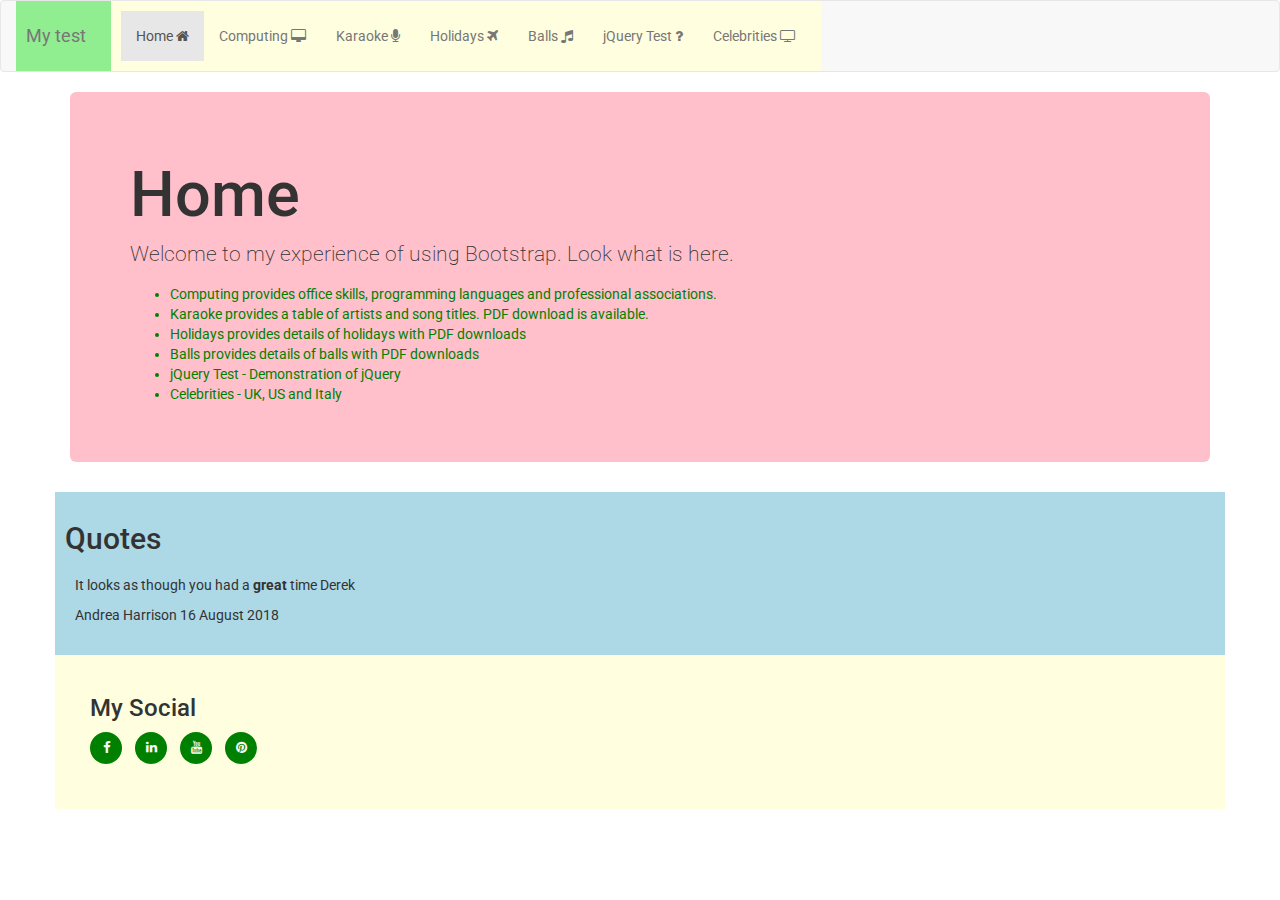
<file: index.html>
<!DOCTYPE html>
<html>

<head>
    <meta name="viewport" content="width=device-width, initial-scale=1.0">
    <title>Derek's Bootstrap Experience - Home Page</title>
    <link href="favicon.ico" rel="icon">
    <!-- Load Style Sheets -->

    <link rel="stylesheet" href="https://maxcdn.bootstrapcdn.com/bootstrap/3.3.7/css/bootstrap.min.css">
    <link rel="stylesheet" href="https://maxcdn.bootstrapcdn.com/font-awesome/4.7.0/css/font-awesome.min.css"
        type="text/css" />
    <link rel="stylesheet" href="style.css" type="text/css">

</head>

<body>
    <nav class="navbar navbar-default">
        <div class="container-fluid">
            <!-- Logo -->
            <div class="navbar-header">
                <a href="index.html" class="navbar-brand">My test</a>
            </div>

            <!-- navbar with icons -->
            <ul class="nav navbar-nav">
                <li class="active"><a href="index.html">Home <i class="fa fa-home" aria-hidden="true"></i></a></li>
                <li><a href="computing.html">Computing <i class="fa fa-desktop" aria-hidden="true"></i></a></li>
                <li><a href="karaoke.html">Karaoke <i class="fa fa-microphone" aria-hidden="true"></i></a></li>
                <li><a href="holidays.html">Holidays <i class="fa fa-plane" aria-hidden="true"></i></a></li>
                <li><a href="balls.html">Balls <i class="fa fa-music" aria-hidden="true"></i></a></li>
                <li><a href="jquerydemo.html">jQuery Test <i class="fa fa-question" aria-hidden="true"></i></a></li>
                <li><a href="celebrities.html">Celebrities <i class="fa fa-television" aria-hidden="true"></i></a></li>
            </ul>
        </div>

    </nav>
    <article class="container">
        <!-- jumbotron -->
        <section class="jumbotron">
            <h1>Home</h1>
            <p>Welcome to my experience of using Bootstrap.
                Look what is here.</p>
            <ul class="list-items">
                <li>Computing provides office skills, programming languages and professional associations.</li>
                <li>Karaoke provides a table of artists and song titles. PDF download is available.</li>
                <li>Holidays provides details of holidays with PDF downloads</li>
                <li>Balls provides details of balls with PDF downloads</li>
                <li>jQuery Test - Demonstration of jQuery</li>
                <li>Celebrities - UK, US and Italy</li>
            </ul>
        </section>
        <!-- /.jumbotron -->
    </article>

    <!-- Liked Comments -->
    <section class="container liked">
        <div class="row">
            <div class="col-xs-12">
                <h2>Quotes</h2>
                <div class="liked">
                    <p>It looks as though you had a <strong>great</strong> time Derek</p>
                    <p>Andrea Harrison 16 August 2018</p>
                </div>
            </div>
        </div>
    </section>

    <!-- Footer -->
    <footer class="container">
        <div class="row" id="footer-details">
            <h3>My Social</h3>
            <ul class="list-inline social-links">

                <li><a target="_blank" href="https://www.facebook.com/derek.dhammaloka/" title="Facebook"><i
                            class="fa fa-facebook"></i></a></li>
                <li><a target="_blank" href="https://www.linkedin.com/in/derekdhammaloka" title="LinkedIn"><i
                            class="fa fa-linkedin"></i></a></li>
                <li><a target="_blank" href="https://www.youtube.com/user/derekthesec" title="YouTube"><i
                            class="fa fa-youtube"></i></a></li>
                <li><a target="_blank" href="https://www.pinterest.co.uk/derekthesec" title="Pinterest"><i
                            class="fa fa-pinterest"></i></a></li>
            </ul>
        </div>
    </footer>
</body>

</html>
</file>
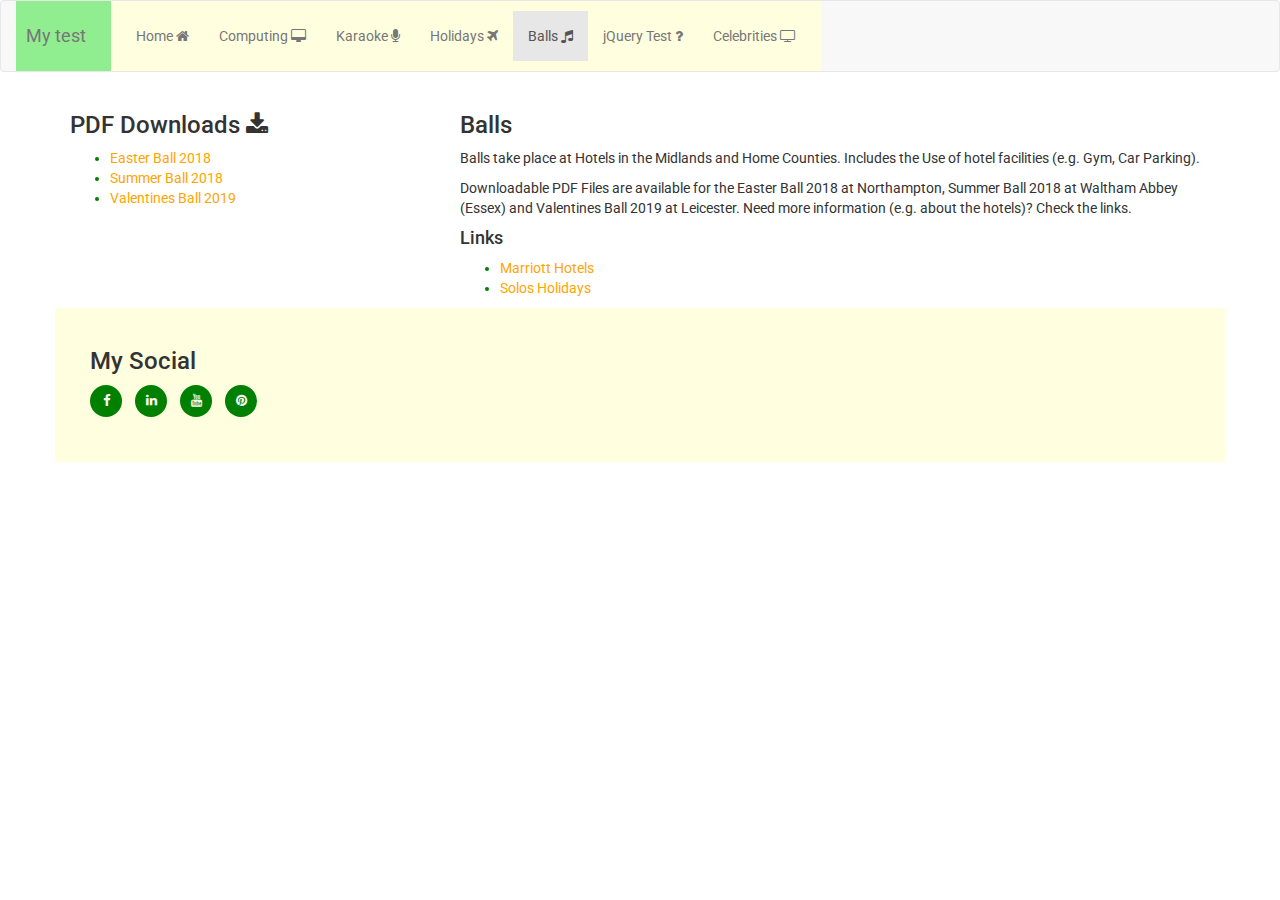
<file: balls.html>
<!DOCTYPE html>
<html>

<head>
    <meta name="viewport" content="width=device-width, initial-scale=1.0">
    <title>Derek's Bootstrap Experience - Balls</title>
    <link href="favicon.ico" rel="icon">

    <!-- Load Style Sheets -->

    <link rel="stylesheet" href="https://maxcdn.bootstrapcdn.com/bootstrap/3.3.7/css/bootstrap.min.css">
    <link rel="stylesheet" href="https://maxcdn.bootstrapcdn.com/font-awesome/4.7.0/css/font-awesome.min.css"
        type="text/css" />
    <link rel="stylesheet" href="style.css" type="text/css">
</head>

<body>
    <nav class="navbar navbar-default">
        <div class="container-fluid">
            <!-- Logo -->
            <div class="navbar-header">
                <a href="index.html" class="navbar-brand">My test</a>
            </div>

            <!-- navbar with icons -->
            <ul class="nav navbar-nav">
                <li><a href="index.html">Home <i class="fa fa-home" aria-hidden="true"></i></a></li>
                <li><a href="computing.html">Computing <i class="fa fa-desktop" aria-hidden="true"></i></a></li>
                <li><a href="karaoke.html">Karaoke <i class="fa fa-microphone" aria-hidden="true"></i></a></li>
                <li><a href="holidays.html">Holidays <i class="fa fa-plane" aria-hidden="true"></i></a></li>
                <li class="active"><a href="balls.html">Balls <i class="fa fa-music" aria-hidden="true"></i></a></li>
                <li><a href="jquerydemo.html">jQuery Test <i class="fa fa-question" aria-hidden="true"></i></a></li>
                <li><a href="celebrities.html">Celebrities <i class="fa fa-television" aria-hidden="true"></i></a></li>
            </ul>
        </div>

    </nav>

    <!-- Ball Items -->
    <section class="container">
        <div class="row">
            <div class="col-xs-12 col-sm-4">
                <h3>PDF Downloads <i class="fa fa-download" aria-hidden="true"></i></h3>
                <ul class="list-items">
                    <li><a href="pdf/easter-ball-2018.pdf" target="_blank" title="Easter Ball 2018">Easter Ball 2018</a>
                    </li>
                    <li><a href="pdf/summer-ball-2018.pdf" target="_blank" title="Summer Ball 2018">Summer Ball 2018</a>
                    </li>
                    <li><a href="pdf/valentines-ball-2019.pdf" target="_blank" title="Valentines Ball 2019">Valentines
                            Ball 2019</a></li>

                </ul>
            </div>
            <div class="col-xs-12 col-sm-8">
                <h3>Balls</h3>
                <p>Balls take place at Hotels in the Midlands and Home Counties.
                    Includes the Use of hotel facilities (e.g. Gym, Car Parking).</p>
                <p>Downloadable PDF Files are available for the
                    Easter Ball 2018 at Northampton, Summer Ball 2018 at Waltham Abbey (Essex)
                    and Valentines Ball 2019 at Leicester. Need more information (e.g. about the hotels)? Check the
                    links.</p>
                <h4>Links</h4>
                <ul class="list-items">
                    <li><a href="https://www.marriott.co.uk" target="_blank" title="Marriott Hotels Worldwide">Marriott
                            Hotels</li></a>
                    <li><a href="https://www.solosholidays.co.uk" target="_blank" title="Solos Holidays">Solos
                            Holidays</a></li>

                </ul>

            </div>
        </div>
    </section>

    <!-- Footer -->
    <footer class="container">
        <div class="row" id="footer-details">
            <h3>My Social</h3>
            <ul class="list-inline social-links">

                <li><a target="_blank" href="https://www.facebook.com/derek.dhammaloka/" title="Facebook"><i
                            class="fa fa-facebook"></i></a></li>
                <li><a target="_blank" href="https://www.linkedin.com/in/derekdhammaloka" title="LinkedIn"><i
                            class="fa fa-linkedin"></i></a></li>
                <li><a target="_blank" href="https://www.youtube.com/user/derekthesec" title="YouTube"><i
                            class="fa fa-youtube"></i></a></li>
                <li><a target="_blank" href="https://www.pinterest.co.uk/derekthesec" title="Pinterest"><i
                            class="fa fa-pinterest"></i></a></li>
            </ul>
        </div>
    </footer>
</body>

</html>
</file>
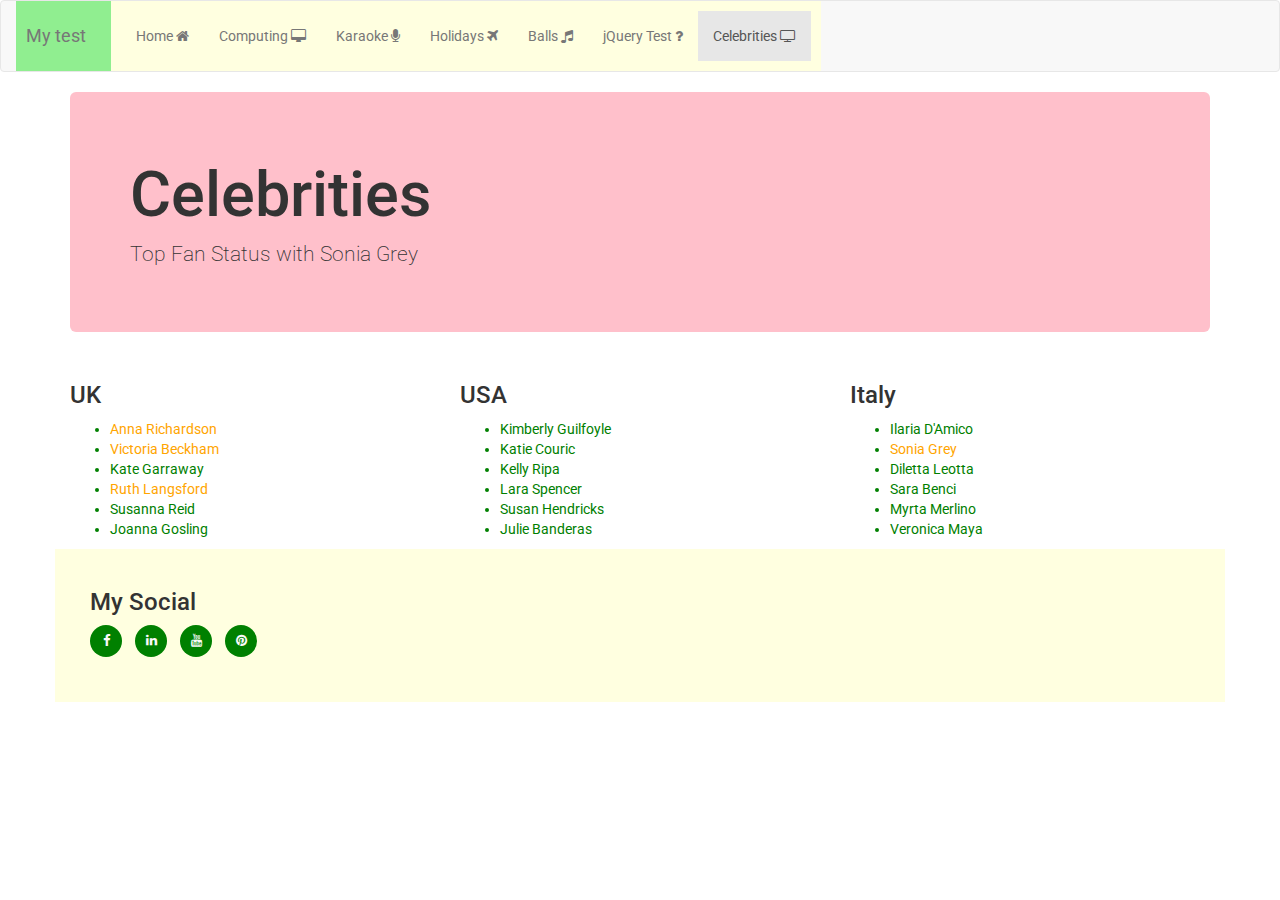
<file: celebrities.html>
<!DOCTYPE html>
<html>

<head>
    <meta name="viewport" content="width=device-width, initial-scale=1.0">
    <title>Derek's Bootstrap Experience - Celebrities</title>
    <link href="favicon.ico" rel="icon">

    <!-- Load Style Sheets -->

    <link rel="stylesheet" href="https://maxcdn.bootstrapcdn.com/bootstrap/3.3.7/css/bootstrap.min.css">
    <link rel="stylesheet" href="https://maxcdn.bootstrapcdn.com/font-awesome/4.7.0/css/font-awesome.min.css"
        type="text/css" />
    <link rel="stylesheet" href="style.css" type="text/css">
</head>

<body>
    <nav class="navbar navbar-default">
        <div class="container-fluid">
            <!-- Logo -->
            <div class="navbar-header">
                <a href="index.html" class="navbar-brand">My test</a>
            </div>

            <!-- navbar -->
            <ul class="nav navbar-nav">
                <li><a href="index.html">Home <i class="fa fa-home" aria-hidden="true"></i></a></li>
                <li><a href="computing.html">Computing <i class="fa fa-desktop" aria-hidden="true"></i></a></li>
                <li><a href="karaoke.html">Karaoke <i class="fa fa-microphone" aria-hidden="true"></i></a></li>
                <li><a href="holidays.html">Holidays <i class="fa fa-plane" aria-hidden="true"></i></a></li>
                <li><a href="balls.html">Balls <i class="fa fa-music" aria-hidden="true"></i></a></li>
                <li><a href="jquerydemo.html">jQuery Test <i class="fa fa-question" aria-hidden="true"></i></a></li>
                <li class="active"><a href="celebrities.html">Celebrities <i class="fa fa-television"
                            aria-hidden="true"></i></a></li>
            </ul>
        </div>

    </nav>
    <article class="container">
        <!-- Jumbotron -->
        <section class="jumbotron">
            <h1>Celebrities</h1>
            <p>Top Fan Status with Sonia Grey</p>
        </section>
        <!-- /jumbotron -->
    </article>

    <!-- Set Up List of Celebrities in UK, USA and Italy -->
    <section class="container">
        <div class="row">
            <div class="col-xs-12 col-sm-4">
                <h3>UK</h3>
                <ul class="list-items">
                    <li><a href="https://www.annarichardson.co.uk" target="_blank" title="Anna Richardson">Anna
                            Richardson</a></li>
                    <li><a href="https://www.victoriabeckham.com" target="_blank" title="Victoria Beckham">Victoria
                            Beckham</a></li>
                    <li>Kate Garraway</li>
                    <li><a href="https://www.ymugroup.com" target="_blank" title="Ruth Langsford">Ruth Langsford</a>
                    </li>
                    <li>Susanna Reid</li>
                    <li>Joanna Gosling</li>
                </ul>
            </div>
            <div class="col-xs-12 col-sm-4">
                <h3>USA</h3>
                <ul class="list-items">
                    <li>Kimberly Guilfoyle</li>
                    <li>Katie Couric</li>
                    <li>Kelly Ripa</li>
                    <li>Lara Spencer</li>
                    <li>Susan Hendricks</li>
                    <li>Julie Banderas</li>
                </ul>
            </div>
            <div class="col-xs-12 col-sm-4">
                <h3>Italy</h3>
                <ul class="list-items">
                    <li>Ilaria D'Amico</li>
                    <li><a href="http://www.soniagrey.it" target="_blank" title="Sonia Grey">Sonia Grey</a></li>
                    <li>Diletta Leotta</li>
                    <li>Sara Benci</li>
                    <li>Myrta Merlino</li>
                    <li>Veronica Maya</li>
                </ul>
            </div>
        </div>
    </section>
    <!-- Footer -->
    <footer class="container">
        <div class="row" id="footer-details">
            <h3>My Social</h3>
            <ul class="list-inline social-links">

                <li><a target="_blank" href="https://www.facebook.com/derek.dhammaloka/" title="Facebook"><i
                            class="fa fa-facebook"></i></a></li>
                <li><a target="_blank" href="https://www.linkedin.com/in/derekdhammaloka" title="LinkedIn"><i
                            class="fa fa-linkedin"></i></a></li>
                <li><a target="_blank" href="https://www.youtube.com/user/derekthesec" title="YouTube"><i
                            class="fa fa-youtube"></i></a></li>
                <li><a target="_blank" href="https://www.pinterest.co.uk/derekthesec" title="Pinterest"><i
                            class="fa fa-pinterest"></i></a></li>
            </ul>
        </div>
    </footer>


</body>

</html>
</file>
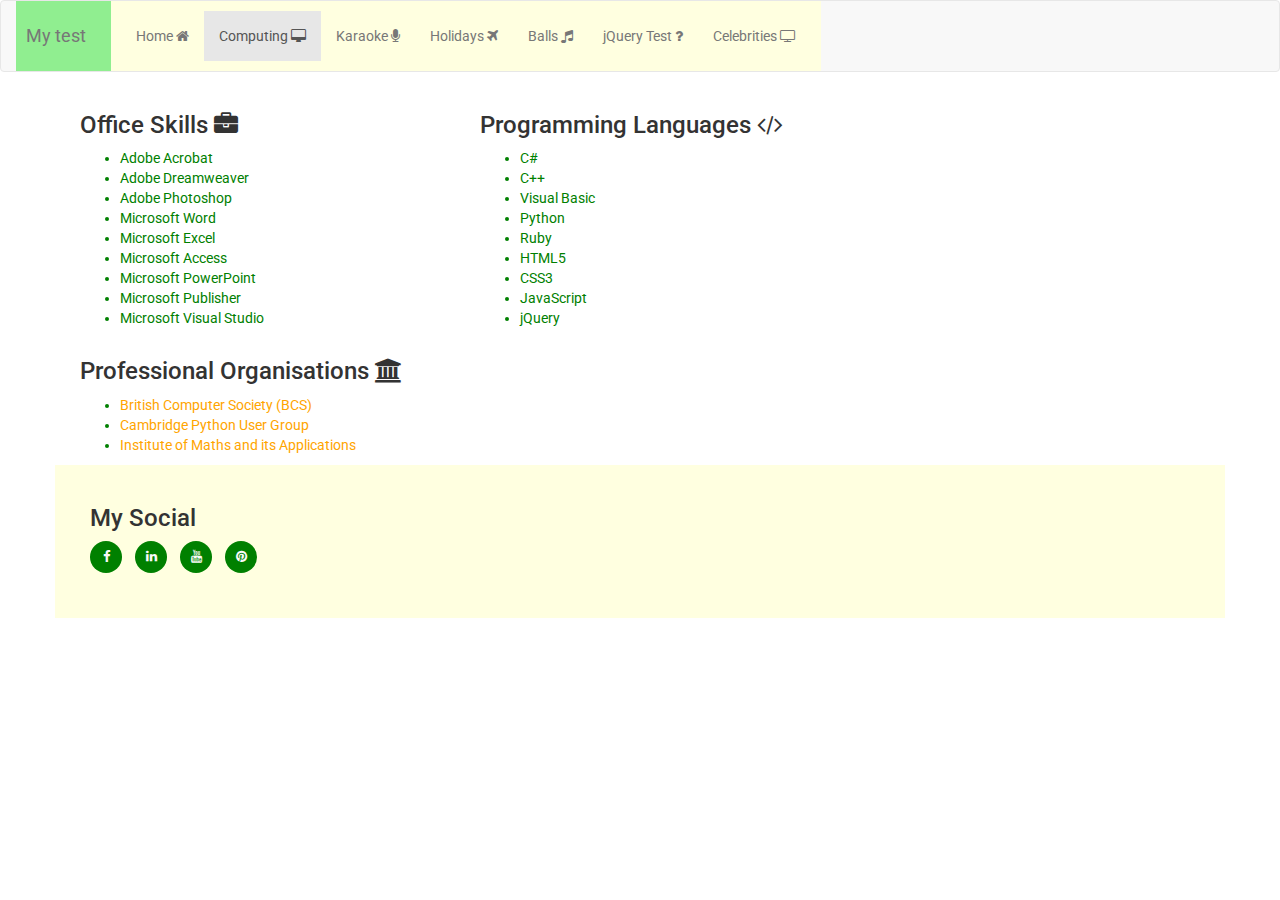
<file: computing.html>
<!DOCTYPE html>
<html>

<head>
    <meta name="viewport" content="width=device-width, initial-scale=1.0">
    <title>Derek's Bootstrap Experience - Computing</title>
    <link href="favicon.ico" rel="icon">

    <!-- Load Style Sheets -->

    <link rel="stylesheet" href="https://maxcdn.bootstrapcdn.com/bootstrap/3.3.7/css/bootstrap.min.css">
    <link rel="stylesheet" href="https://maxcdn.bootstrapcdn.com/font-awesome/4.7.0/css/font-awesome.min.css"
        type="text/css" />
    <link rel="stylesheet" href="style.css" type="text/css">
</head>

<body>
    <nav class="navbar navbar-default">
        <div class="container-fluid">
            <!-- Logo -->
            <div class="navbar-header">
                <a href="index.html" class="navbar-brand">My test</a>
            </div>

            <!-- navbar with icons -->
            <ul class="nav navbar-nav">
                <li><a href="index.html">Home <i class="fa fa-home" aria-hidden="true"></i></a></li>
                <li class="active"><a href="computing.html">Computing <i class="fa fa-desktop"
                            aria-hidden="true"></i></a></li>
                <li><a href="karaoke.html">Karaoke <i class="fa fa-microphone" aria-hidden="true"></i></a></li>
                <li><a href="holidays.html">Holidays <i class="fa fa-plane" aria-hidden="true"></i></a></li>
                <li><a href="balls.html">Balls <i class="fa fa-music" aria-hidden="true"></i></a></li>
                <li><a href="jquerydemo.html">jQuery Test <i class="fa fa-question" aria-hidden="true"></i></a></li>
                <li><a href="celebrities.html">Celebrities <i class="fa fa-television" aria-hidden="true"></i></a></li>
            </ul>
        </div>

    </nav>

    <!-- Computer Skills -->
    <section class="container">
        <div class="row">
            <!-- Office Skills -->
            <div class="col-xs-12 col-sm-4 mgn-col">
                <h3>Office Skills <i class="fa fa-briefcase" aria-hidden="true"></i></h3>
                <ul class="list-items">
                    <li>Adobe Acrobat</li>
                    <li>Adobe Dreamweaver</li>
                    <li>Adobe Photoshop</li>
                    <li>Microsoft Word</li>
                    <li>Microsoft Excel</li>
                    <li>Microsoft Access</li>
                    <li>Microsoft PowerPoint</li>
                    <li>Microsoft Publisher</li>
                    <li>Microsoft Visual Studio</li>

                </ul>

            </div>

            <!-- Programming Languages -->
            <div class="col-xs-12 col-sm-4 mgn-col">
                <h3>Programming Languages <i class="fa fa-code" aria-hidden="true"></i></h3>
                <ul class="list-items">
                    <li>C#</li>
                    <li>C++</li>
                    <li>Visual Basic</li>
                    <li>Python</li>
                    <li>Ruby</li>
                    <li>HTML5</li>
                    <li>CSS3</li>
                    <li>JavaScript</li>
                    <li>jQuery</li>

                </ul>

            </div>

            <!-- Professional Organisations including Meetups -->
            <div class="col-xs-12 col-sm-4 mgn-col">
                <h3>Professional Organisations <i class="fa fa-university" aria-hidden="true"></i></h3>
                <ul class="list-items">
                    <li><a href="https://www.bcs.org" target="_blank" title="BCS">British Computer Society (BCS)</a>
                    </li>
                    <li><a href="https://www.meetup.com/CamPUG" target="_blank"
                            title="Cambridge Python User Group">Cambridge Python User Group</a></li>
                    <li><a href="https://www.ima.org.uk" target="_blank"
                            title="Institute of Maths and its Applications">Institute of Maths and its Applications</a>
                    </li>

                </ul>
            </div>

        </div>

    </section>
    <!-- Footer -->
    <footer class="container">
        <div class="row" id="footer-details">
            <h3>My Social</h3>
            <ul class="list-inline social-links">

                <li><a target="_blank" href="https://www.facebook.com/derek.dhammaloka/" title="Facebook"><i
                            class="fa fa-facebook"></i></a></li>
                <li><a target="_blank" href="https://www.linkedin.com/in/derekdhammaloka" title="LinkedIn"><i
                            class="fa fa-linkedin"></i></a></li>
                <li><a target="_blank" href="https://www.youtube.com/user/derekthesec" title="YouTube"><i
                            class="fa fa-youtube"></i></a></li>
                <li><a target="_blank" href="https://www.pinterest.co.uk/derekthesec" title="Pinterest"><i
                            class="fa fa-pinterest"></i></a></li>
            </ul>
        </div>
    </footer>
</body>

</html>
</file>
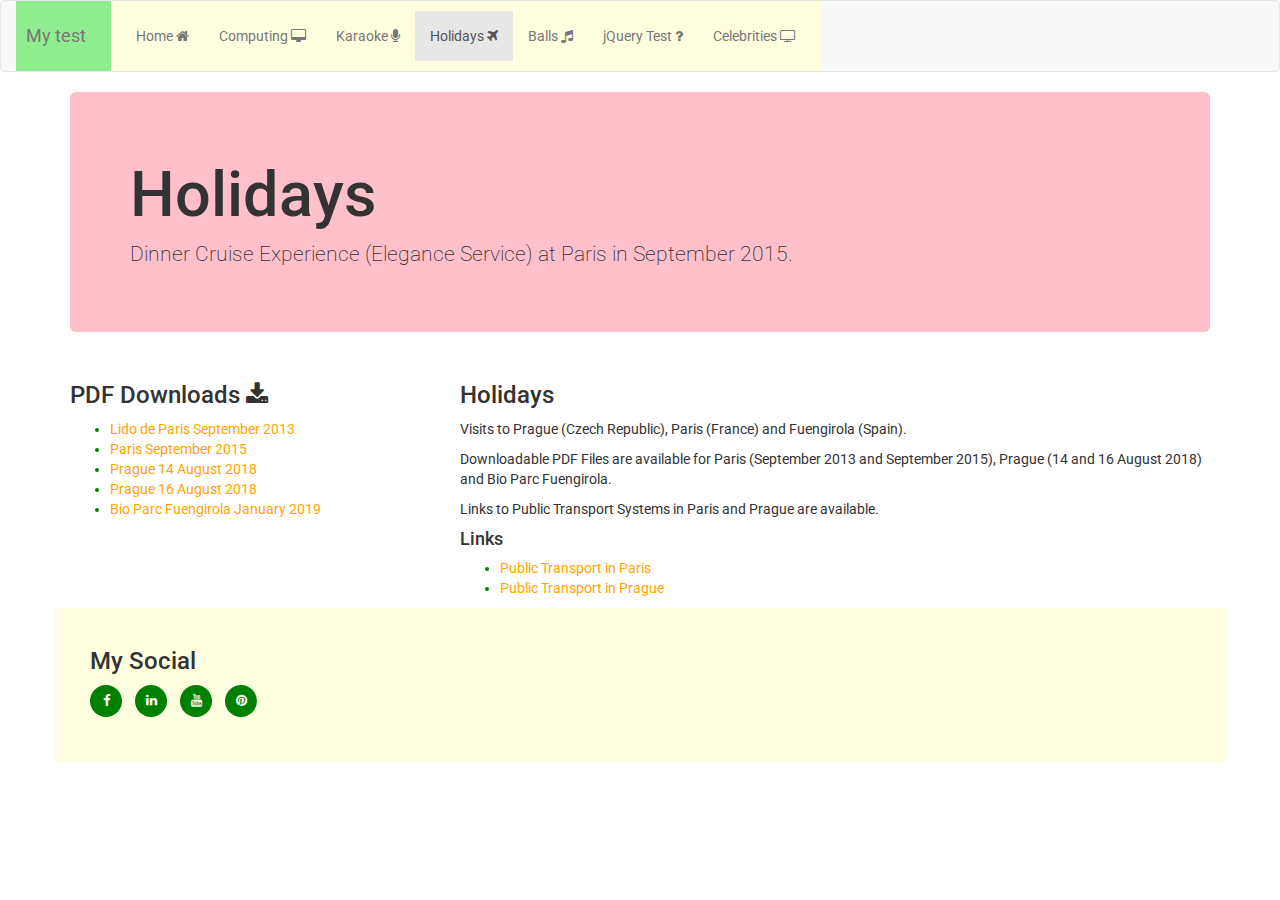
<file: holidays.html>
<!DOCTYPE html>
<html>

<head>
    <meta name="viewport" content="width=device-width, initial-scale=1.0">
    <title>Derek's Bootstrap Experience - Holidays</title>
    <link href="favicon.ico" rel="icon">

    <!-- Load Style Sheets -->

    <link rel="stylesheet" href="https://maxcdn.bootstrapcdn.com/bootstrap/3.3.7/css/bootstrap.min.css">
    <link rel="stylesheet" href="https://maxcdn.bootstrapcdn.com/font-awesome/4.7.0/css/font-awesome.min.css"
        type="text/css" />
    <link rel="stylesheet" href="style.css" type="text/css">
</head>

<body>
    <nav class="navbar navbar-default">
        <div class="container-fluid">
            <!-- Logo -->
            <div class="navbar-header">
                <a href="index.html" class="navbar-brand">My test</a>
            </div>

            <!-- navbar with icons -->
            <ul class="nav navbar-nav">
                <li><a href="index.html">Home <i class="fa fa-home" aria-hidden="true"></i></a></li>
                <li><a href="computing.html">Computing <i class="fa fa-desktop" aria-hidden="true"></i></a></li>
                <li><a href="karaoke.html">Karaoke <i class="fa fa-microphone" aria-hidden="true"></i></a></li>
                <li class="active"><a href="holidays.html">Holidays <i class="fa fa-plane" aria-hidden="true"></i></a>
                </li>
                <li><a href="balls.html">Balls <i class="fa fa-music" aria-hidden="true"></i></a></li>
                <li><a href="jquerydemo.html">jQuery Test <i class="fa fa-question" aria-hidden="true"></i></a></li>
                <li><a href="celebrities.html">Celebrities <i class="fa fa-television" aria-hidden="true"></i></a></li>
            </ul>
        </div>

    </nav>
    <article class="container">
        <!-- Jumbotron -->
        <section class="jumbotron">
            <h1>Holidays</h1>
            <p>Dinner Cruise Experience (Elegance Service) at Paris
                in September 2015.</p>
        </section>
        <!-- /Jumbotron -->
    </article>

    <!-- Holiday Items -->
    <section class="container">
        <div class="row">
            <div class="col-xs-12 col-sm-4">
                <h3>PDF Downloads <i class="fa fa-download" aria-hidden="true"></i></h3>
                <ul class="list-items">
                    <li><a href="pdf/lido-de-paris-sept-2013.pdf" target="_blank"
                            title="Lido de Paris September 2013">Lido de Paris September 2013</a></li>
                    <li><a href="pdf/paris-sept-2015.pdf" target="_blank"
                            title="Paris September 2015, including Dinner Cruise Experience">Paris September 2015</a>
                    </li>
                    <li><a href="pdf/prague-14-august-2018.pdf" target="_blank" title="Prague 14 August 2018">Prague 14
                            August 2018</a></li>
                    <li><a href="pdf/prague-16-august-2018.pdf" target="_blank" title="Prague 16 August 2018">Prague 16
                            August 2018</a></li>
                    <li><a href="pdf/bio-parc-fuengirola-jan-2019.pdf" target="_blank"
                            title="Bio Parc Fuengirola January 2019">Bio Parc Fuengirola January 2019</a></li>
                </ul>
            </div>
            <div class="col-xs-12 col-sm-8">
                <h3>Holidays</h3>
                <p>Visits to Prague (Czech Republic), Paris (France) and Fuengirola (Spain).</p>
                <p>Downloadable PDF Files are available for
                    Paris (September 2013 and September 2015), Prague (14 and 16 August 2018) and Bio Parc Fuengirola.
                </p>
                <p></p>Links to Public Transport Systems in Paris and Prague are available.</p>
                <h4>Links</h4>
                <ul class="list-items">
                    <li><a href="https://www.ratp.fr" target="_blank" title="Public Transport in Paris">Public Transport
                            in Paris</a></li>
                    <li><a href="https://www.dpp.cz" target="_blank" title="Public Transport in Prague">Public Transport
                            in Prague</a></li>
                </ul>

            </div>
        </div>
    </section>

    <!-- Footer -->
    <footer class="container">
        <div class="row" id="footer-details">
            <h3>My Social</h3>
            <ul class="list-inline social-links">

                <li><a target="_blank" href="https://www.facebook.com/derek.dhammaloka/" title="Facebook"><i
                            class="fa fa-facebook"></i></a></li>
                <li><a target="_blank" href="https://www.linkedin.com/in/derekdhammaloka" title="LinkedIn"><i
                            class="fa fa-linkedin"></i></a></li>
                <li><a target="_blank" href="https://www.youtube.com/user/derekthesec" title="YouTube"><i
                            class="fa fa-youtube"></i></a></li>
                <li><a target="_blank" href="https://www.pinterest.co.uk/derekthesec" title="Pinterest"><i
                            class="fa fa-pinterest"></i></a></li>
            </ul>
        </div>
    </footer>
</body>

</html>
</file>
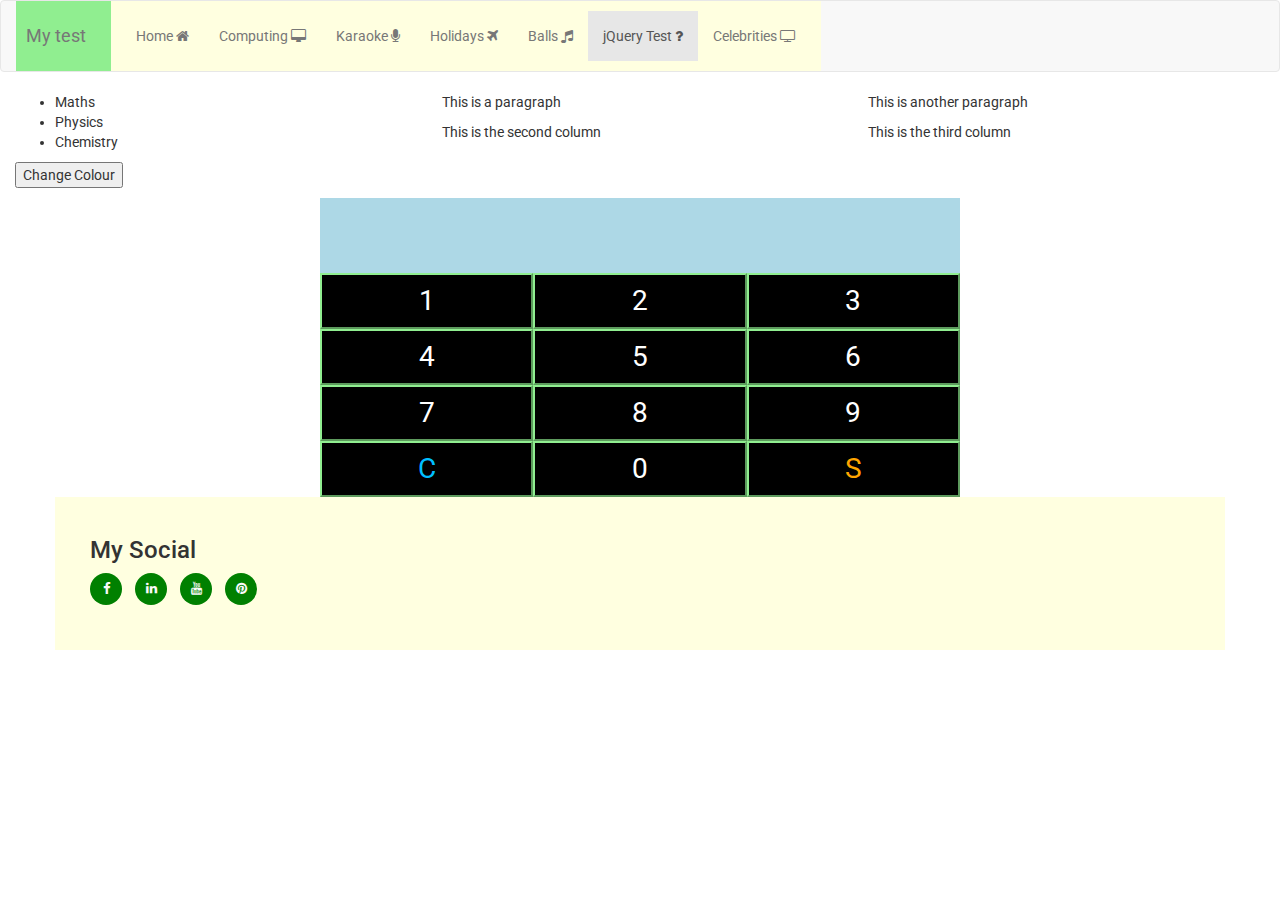
<file: jquerydemo.html>
<!DOCTYPE html>
<html>

<head>
    <meta name="viewport" content="width=device-width, initial-scale=1.0">
    <title>Derek's Bootstrap Experience - jQuery Test</title>
    <link href="favicon.ico" rel="icon">
    <!-- Load Style Sheets -->

    <link rel="stylesheet" href="https://maxcdn.bootstrapcdn.com/bootstrap/3.3.7/css/bootstrap.min.css">
    <link rel="stylesheet" href="https://maxcdn.bootstrapcdn.com/font-awesome/4.7.0/css/font-awesome.min.css"
        type="text/css" />
    <link rel="stylesheet" href="style.css" type="text/css">

    <!-- Load Scripts -->
    <script src="https://code.jquery.com/jquery-3.2.1.min.js"
        integrity="sha256-hwg4gsxgFZhOsEEamdOYGBf13FyQuiTwlAQgxVSNgt4=" crossorigin="anonymous"></script>
    <script src="https://maxcdn.bootstrapcdn.com/bootstrap/3.3.7/js/bootstrap.min.js"
        integrity="sha384-Tc5IQib027qvyjSMfHjOMaLkfuWVxZxUPnCJA7l2mCWNIpG9mGCD8wGNIcPD7Txa"
        crossorigin="anonymous"></script>
    <script>
        $(document).ready(function () {

            // Set Up Global Variables
            let iterations = 0;
            const SECRETARIES = ["Anna", "Daphne", "Debbie", "Cindy", "Gayle", "Sara", "Victoria", "Stella", "Rebecca", "Mary"];
            const DISPLAY_BACKGROUND_COLORS = ["lightblue", "lightgreen", "pink", "yellow", "wheat", "orangered", "lightgrey", "#F5DF4D", "#EC9787"];
            const MESSAGE = "Select A Secretary";
            clearDisplay();

            // Function to Clear Display
            function clearDisplay() {
                displaySecretary(MESSAGE);
            }

            // Function to Display Secretary
            function displaySecretary(name) {
                $("#display").html(`<p>${name}</p>`);
            }

            // Keypad

            // Display Daphne when 1 is Clicked 
            $("#one").click(function () {
                displaySecretary(SECRETARIES[1]);
            });

            // Display Debbie when 2 is Clicked
            $("#two").click(function () {
                displaySecretary(SECRETARIES[2]);
            });

            // Display Cindy when 3 is Clicked
            $("#three").click(function () {
                displaySecretary(SECRETARIES[3]);
            });

            // Display Gayle when 4 is Clicked
            $("#four").click(function () {
                displaySecretary(SECRETARIES[4]);
            });

            // Display Sara when 5 is Clicked
            $("#five").click(function () {
                displaySecretary(SECRETARIES[5]);
            });

            // Display Victoria when 6 is Clicked
            $("#six").click(function () {
                displaySecretary(SECRETARIES[6]);
            });

            // Display Stella when 7 is Clicked
            $("#seven").click(function () {
                displaySecretary(SECRETARIES[7]);
            });

            // Display Rebecca when 8 is Clicked
            $("#eight").click(function () {
                displaySecretary(SECRETARIES[8]);
            });

            // Display Mary when 9 is Clicked
            $("#nine").click(function () {
                displaySecretary(SECRETARIES[9]);
            });

            // Display Anna when 0 is Clicked
            $("#zero").click(function () {
                displaySecretary(SECRETARIES[0]);
            });

            // Set to Initial Default when C is Clicked
            $("#clear").click(clearDisplay);

            // Change Background Color when S is Clicked
            $("#settings").click(changeDisplayBackgroundColor);

            // Function to Change the Background Color of Display
            function changeDisplayBackgroundColor() {
                iterations++;
                $("#display").css("background-color", DISPLAY_BACKGROUND_COLORS[iterations % DISPLAY_BACKGROUND_COLORS.length]);
            }

            // List Items and Paragraphs

            $("#subjects").click(function () {
                $(".myhighlight").css("color", "orange");
            });
            $("#para-one").mouseenter(function () {
                $("#para-one").css("color", "green");
            });

            $("#para-one").mouseleave(function () {
                $("#para-one").css("color", "purple");
            });

            $("#para-two").mouseenter(function () {
                $("#para-two").css("color", "blue");
            });

            $("#para-two").mouseleave(function () {
                $("#para-two").css("color", "brown");
            });

            $("#para-three").mouseenter(function () {
                $("#para-three").css("color", "teal");
            });

            $("#para-three").mouseleave(function () {
                $("#para-three").css("color", "deepskyblue");
            });

            $("#para-four").mouseenter(function () {
                $("#para-four").css("color", "lime");
            });

            $("#para-four").mouseleave(function () {
                $("#para-four").css("color", "seagreen");
            });


        });
    </script>
</head>

<body>
    <nav class="navbar navbar-default">
        <div class="container-fluid">
            <!-- Logo -->
            <div class="navbar-header">
                <a href="index.html" class="navbar-brand">My test</a>
            </div>

            <!-- navbar with icons -->
            <ul class="nav navbar-nav">
                <li><a href="index.html">Home <i class="fa fa-home" aria-hidden="true"></i></a></li>
                <li><a href="computing.html">Computing <i class="fa fa-desktop" aria-hidden="true"></i></a></li>
                <li><a href="karaoke.html">Karaoke <i class="fa fa-microphone" aria-hidden="true"></i></a></li>
                <li><a href="holidays.html">Holidays <i class="fa fa-plane" aria-hidden="true"></i></a></li>
                <li><a href="balls.html">Balls <i class="fa fa-music" aria-hidden="true"></i></a></li>
                <li class="active"><a href="jquerydemo.html">jQuery Test <i class="fa fa-question"
                            aria-hidden="true"></i></a></li>
                <li><a href="celebrities.html">Celebrities <i class="fa fa-television" aria-hidden="true"></i></a></li>
            </ul>
        </div>
    </nav>

    <!-- Section for Setting Up List Items and Paragraphs -->
    <section class="container-fluid">
        <article class="row">
            <article class="col-sm-4">
                <ul>
                    <li class="myhighlight">Maths</li>
                    <li>Physics</li>
                    <li>Chemistry</li>
                </ul>
                <input type="button" id="subjects" value="Change Colour" />
            </article>
            <article class="col-sm-4">
                <p id="para-one">This is a paragraph</p>
                <p id="para-two">This is the second column</p>
            </article>
            <article class="col-sm-4">
                <p id="para-three">This is another paragraph</p>
                <p id="para-four">This is the third column</p>
            </article>

        </article>

        <!-- Set Up Blank Row -->
        <article class="row"></article>

        <!-- Set Up Blank Paragraph -->
        <p></p>
    </section>

    <!-- Section for Setting Up Keypad -->
    <section class="container-fluid" id="keypad">

        <!-- Set Up Display for Keypad -->
        <article id="display" class="row"></article>

        <!-- Set Up First Row for Keypad -->
        <article class="row">
            <button id="one" title="Select Daphne">1</button>
            <button id="two" title="Select Debbie">2</button>
            <button id="three" title="Select Cindy">3</button>
        </article>

        <!-- Set Up Second Row for Keypad -->
        <article class="row">
            <button id="four" title="Select Gayle">4</button>
            <button id="five" title="Select Sara">5</button>
            <button id="six" title="Select Victoria">6</button>
        </article>

        <!-- Set Up Third Row for Keypad -->
        <article class="row">
            <button id="seven" title="Select Stella">7</button>
            <button id="eight" title="Select Rebecca">8</button>
            <button id="nine" title="Select Mary">9</button>
        </article>

        <!-- Set Up Fourth Row for Keypad -->
        <article class="row">
            <button id="clear" title="Clear Display">C</button>
            <button id="zero" title="Select Anna">0</button>
            <button id="settings" title="Change Background Color Display">S</button>
        </article>
        </article>





    </section>

    <!-- Footer -->
    <footer class="container">
        <div class="row" id="footer-details">
            <h3>My Social</h3>
            <ul class="list-inline social-links">

                <li><a target="_blank" href="https://www.facebook.com/derek.dhammaloka/" title="Facebook"><i
                            class="fa fa-facebook"></i></a></li>
                <li><a target="_blank" href="https://www.linkedin.com/in/derekdhammaloka" title="LinkedIn"><i
                            class="fa fa-linkedin"></i></a></li>
                <li><a target="_blank" href="https://www.youtube.com/user/derekthesec" title="YouTube"><i
                            class="fa fa-youtube"></i></a></li>
                <li><a target="_blank" href="https://www.pinterest.co.uk/derekthesec" title="Pinterest"><i
                            class="fa fa-pinterest"></i></a></li>
            </ul>
        </div>
    </footer>

</body>

</html>
</file>
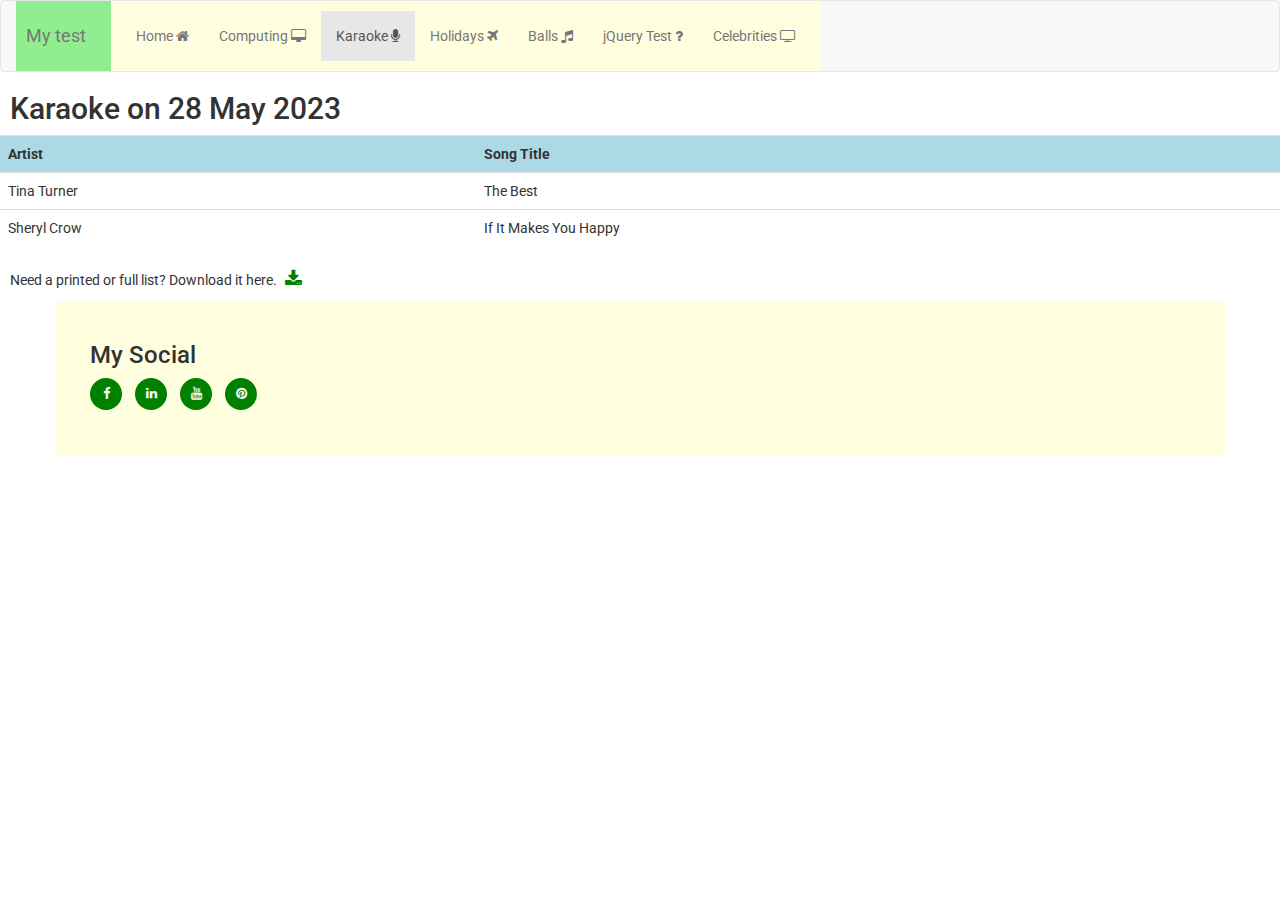
<file: karaoke.html>
<!DOCTYPE html>
<html>

<head>
    <meta name="viewport" content="width=device-width, initial-scale=1.0">
    <title>Derek's Bootstrap Experience - Karaoke</title>
    <link href="favicon.ico" rel="icon">

    <!-- Load Style Sheets -->

    <link rel="stylesheet" href="https://maxcdn.bootstrapcdn.com/bootstrap/3.3.7/css/bootstrap.min.css">
    <link rel="stylesheet" href="https://maxcdn.bootstrapcdn.com/font-awesome/4.7.0/css/font-awesome.min.css"
        type="text/css" />
    <link rel="stylesheet" href="style.css" type="text/css">
</head>

<body>
    <nav class="navbar navbar-default">
        <div class="container-fluid">
            <!-- Logo -->
            <div class="navbar-header">
                <a href="index.html" class="navbar-brand">My test</a>
            </div>

            <!-- navbar with icons -->
            <ul class="nav navbar-nav">
                <li><a href="index.html">Home <i class="fa fa-home" aria-hidden="true"></i></a></li>
                <li><a href="computing.html">Computing <i class="fa fa-desktop" aria-hidden="true"></i></a></li>
                <li class="active"><a href="karaoke.html">Karaoke <i class="fa fa-microphone"
                            aria-hidden="true"></i></a></li>
                <li><a href="holidays.html">Holidays <i class="fa fa-plane" aria-hidden="true"></i></a></li>
                <li><a href="balls.html">Balls <i class="fa fa-music" aria-hidden="true"></i></a></li>
                <li><a href="jquerydemo.html">jQuery Test <i class="fa fa-question" aria-hidden="true"></i></a></li>
                <li><a href="celebrities.html">Celebrities <i class="fa fa-television" aria-hidden="true"></i></a></li>
            </ul>

        </div>
    </nav>

    <!-- Karaoke -->
    <section>
        <h2 class="mgn-col">Karaoke on 28 May 2023</h2>
        <div class="table-responsive">
            <table class="table">
                <tr>
                    <th>Artist</th>
                    <th>Song Title</th>
                </tr>

                <tr>
                    <td>Tina Turner</td>
                    <td>The Best</td>
                </tr>

                <tr>
                    <td>Sheryl Crow</td>
                    <td>If It Makes You Happy</td>
                </tr>

            </table>
        </div>

    </section>

    <section class="mgn-col">
        <p>Need a printed or full list? Download it here.
            <a href="pdf/karaoke.pdf" target="_blank" title="Karaoke" class="download-pdf">
                <i class="fa fa-download" aria-hidden="true"></i></a>
        </p>
    </section>

    <!-- Footer -->
    <footer class="container">
        <div class="row" id="footer-details">
            <h3>My Social</h3>
            <ul class="list-inline social-links">

                <li><a target="_blank" href="https://www.facebook.com/derek.dhammaloka/" title="Facebook"><i
                            class="fa fa-facebook"></i></a></li>
                <li><a target="_blank" href="https://www.linkedin.com/in/derekdhammaloka" title="LinkedIn"><i
                            class="fa fa-linkedin"></i></a></li>
                <li><a target="_blank" href="https://www.youtube.com/user/derekthesec" title="YouTube"><i
                            class="fa fa-youtube"></i></a></li>
                <li><a target="_blank" href="https://www.pinterest.co.uk/derekthesec" title="Pinterest"><i
                            class="fa fa-pinterest"></i></a></li>
            </ul>
        </div>
    </footer>
</body>

</html>
</file>
<file: style.css>
/* Import Font */

@import url('https://fonts.googleapis.com/css?family=Roboto');

/* Body */

body {

    font-family: "Roboto", Arial, Verdana, sans-serif;
    height: 100%;
}

/* Liked Comments */

.liked {
    background-color: lightblue;
    padding: 10px;
}

/* Jumbotron */

.jumbotron {
    background-color: pink;
}

/* List Items */

.list-items {
    color: green;
}

.list-items a {
    text-decoration: none;
    color: orange;
}

.list-items a:hover {
    text-decoration: none;
    color: purple;
}

/* Margin Styles */
.mgn-col {
    margin-left: 10px;
}

/* Navbar Styles */
.navbar-header {
    background-color: lightgreen;
    padding: 10px;
}

.navbar-nav {
    background-color: lightyellow;
    padding: 10px;
}

/* Table Styles */
th {
    background-color: lightblue;
}


/* Download PDF Styles */
.download-pdf {
    color: green;
    text-align: center;
    font-size: 18px;
    padding-left: 5px;
}

.download-pdf i:hover {
    color: orange;
    transition: all 0.35s ease-in-out;
    -moz-transition: all 0.35s ease-in-out;
    -webkit-transition: all 0.35s ease-in-out;
    -o-transition: all 0.35s ease-in-out;
}

/* Footer */
footer {
    background-color: lightyellow;
    min-height: 50px;
    margin: 0;
}

.social-links {
    padding-bottom: 15px;
}

.social-links li a i {
    width: 32px;
    height: 32px;
    padding: 12px 0px;
    border-radius: 50%;
    font-size: 13px;
    line-height: 7px;
    text-align: center;
    color: #fafafa;
    background: green;
    transition: all 0.35s ease-in-out;
    -moz-transition: all 0.35s ease-in-out;
    -webkit-transition: all 0.35s ease-in-out;
    -o-transition: all 0.35s ease-in-out;
    
}

.social-links li a i:hover {
    background: purple;
    
}

#footer-details {
    margin: 20px;
}

/* jQueryDemo - Keypad */

#keypad {
    width: 50%;
    margin: auto;
}

#display {
    height: 75px;
    font-size: 3em;
    background-color: lightblue;
    color: black;
    text-align: center;
}

button {
    background-color: black;
    color: white;
    font-size: 2em;
    height: 2em;
    float: left;
    border-color: lightgreen;
    margin-left: 0px;
    margin-right: 0px;
}

.row button {
    width: 33.333%;
}

button:hover {
    background-color: navy;
}

#clear {
    color: deepskyblue;
}

#clear:hover {
    background-color: green;
}

#settings {
    color: orange;
}

#settings:hover {
    background-color: purple;
}
</file>
